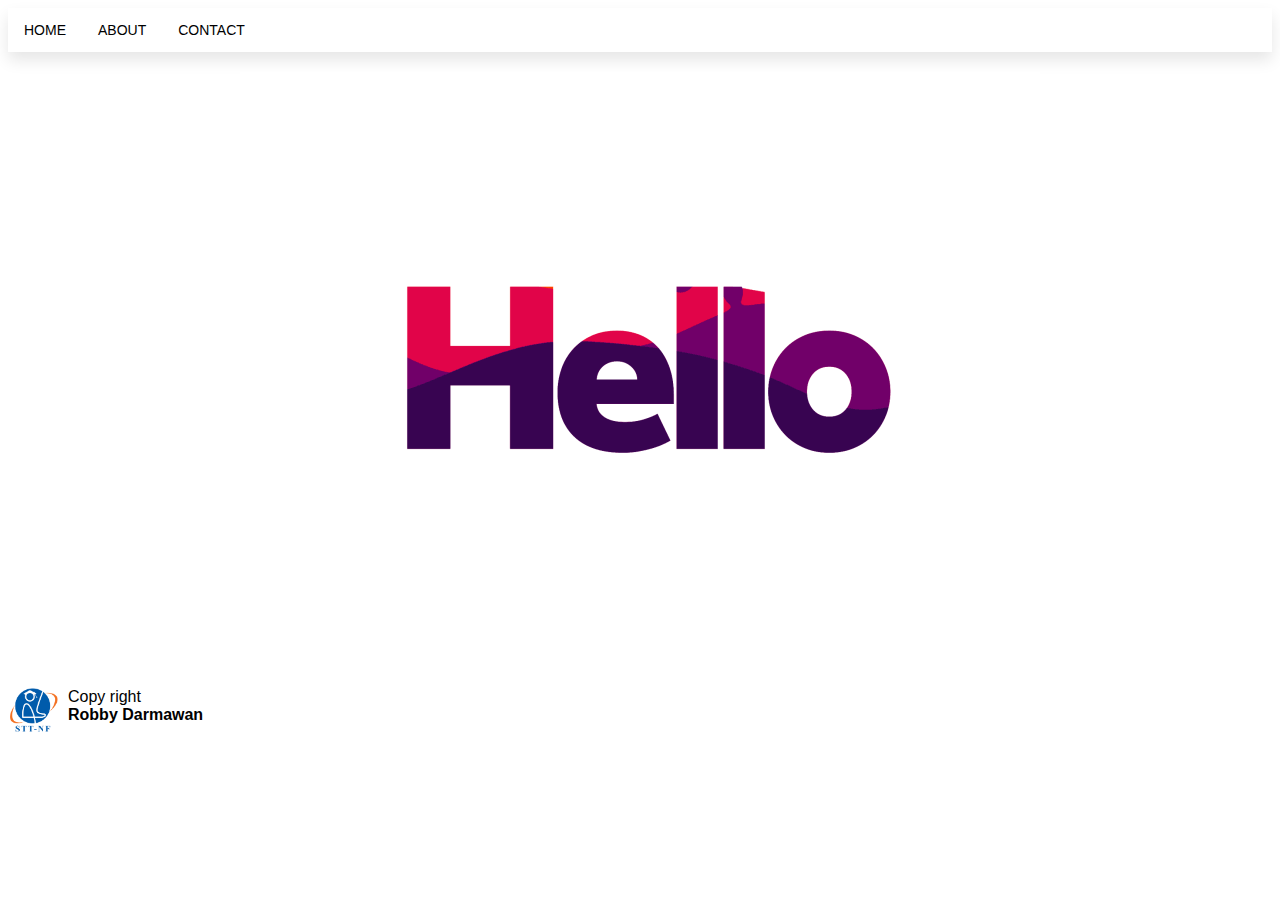
<file: index.html>
<!DOCTYPE html>
<html>

<head>
    <meta charset="utf-8">
    <meta http-equiv="X-UA-Compatible" content="IE=edge">
    <title></title>
    <link rel="stylesheet" href="css/style.css" type="text/css">
</head>

<body>
    <section>
        <nav class="navbar">
            <div class="nav-menu">
                <a href="index.html">HOME</a>
                <a href="about.html">ABOUT</a>
                <a href="contact.html">CONTACT</a>
            </div>
        </nav>
    </section>
    <section>
        <img class="img-animate" src="img/G1.gif" alt="">
    </section>
    <section>
        <footer>
            <div class="footer">
                <p><img src="img/logo.png" width="50px" style="float: left; margin-right: 10px;" alt=""> Copy right
                    <br><b>Robby Darmawan<b></p>
            </div>
        </footer>
    </section>
</body>

</html>
</file>
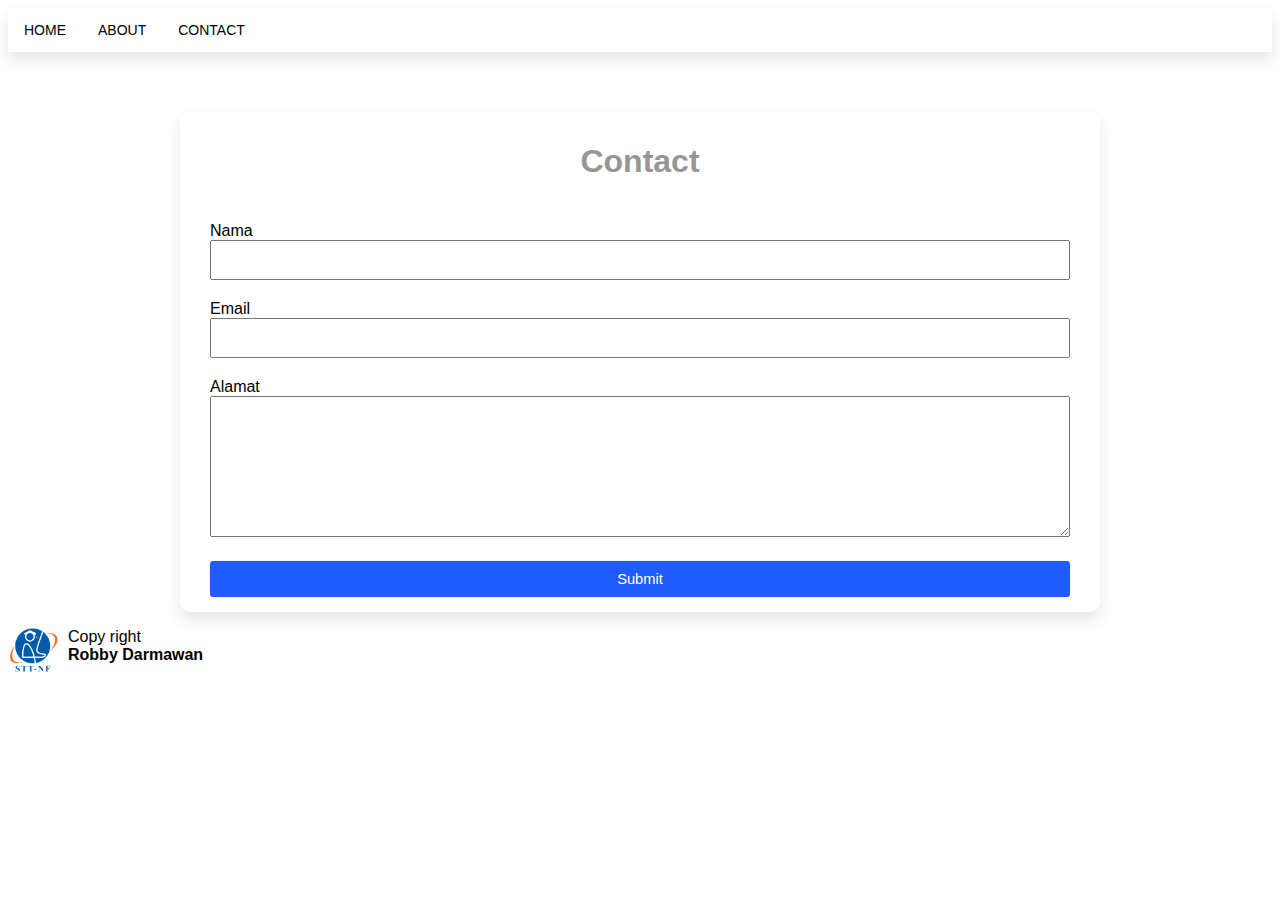
<file: contact.html>
<!DOCTYPE html>
<html>

<head>
    <meta charset="utf-8">
    <meta http-equiv="X-UA-Compatible" content="IE=edge">
    <title></title>
    <link rel="stylesheet" href="css/style.css" type="text/css">
</head>

<body>
    <section>
        <nav class="navbar">
            <div class="nav-menu">
                <a href="index.html">HOME</a>
                <a href="about.html">ABOUT</a>
                <a href="contact.html">CONTACT</a>
            </div>
        </nav>
    </section>
    <section>
        <div class="card-content">
            <h1>Contact</h1>
        <form action="" id="form">
            <label>Nama</label>
            <input class="form_control" type="text" name="" id="">
            <label>Email</label>
            <input class="form_control" type="email" name="" id="">
            <label>Alamat</label>
            <textarea class="form_control" name="" id="" cols="30" rows="7"></textarea>
            <button type="submit" class="button">Submit</button>
        </form>
        </div>

    </section>
    <section>
        <footer>
            <div class="footer">
                <p><img src="img/logo.png" width="50px" style="float: left; margin-right: 10px;" alt=""> Copy right <br><b>Robby Darmawan<b></p>
            </div>
        </footer>
    </section>
</body>

</html>
</file>
<file: css/style.css>
body{
    font-family: 'Hind', sans-serif;
    color: aliceblue;
} 
.navbar{
    overflow: hidden;
    box-shadow: 0px 8px 16px 0px rgba(0,0,0,0.1);
}
.navbar img{
    float: right;
    padding-top: 1%;
    padding-bottom: 1%;
}
.nav-menu a {
    float: left;
    font-size: 14px;
    color: rgb(0, 0, 0);
    text-align: center;
    padding: 14px 16px;
    text-decoration: none; 
}
.nav-menu a:hover{
    background-color: rgb(70, 70, 70);
    color: aliceblue;
}
.card-content{
    background-color: white;
    border-radius: 10px;
    box-shadow: 0px 8px 16px 0px rgba(0,0,0,0.1);
    display: block;
    margin: auto;
    padding: 10px;
    width:900px;
    margin-top: 60px;
    color: black;
    text-align: justify;
    height: 480px;
}
.card-content article{
    margin: 20px;
    font-size: 11pt;
}
.card-content article h1{
    color: rgb(150, 150, 150);
}
.card-content h1{
    color: rgb(150, 150, 150);
    text-align: center;
}
.card-content img{
    width: 300px;
    border-top-left-radius:5px ;
    border-bottom-left-radius: 5px;
    float: left;
    margin: 20px;
    
}
.img-animate{
    display: block;
    margin: auto;
    width: 900px max-content;
    margin-top: 20px;
    /* background-size: ; */
}
.footer {
    /* margin-top: 90px; */
    color: black;
}
#form{
    padding: 20px;
}
.form_control{
	box-sizing : border-box;
	width: 100%;
	padding: 10px;
	font-size: 11pt;
	margin-bottom: 20px;
}
.button{
	background: #215cff;
	color: white;
	font-size: 11pt;
	width: 100%;
	border: none;
	border-radius: 3px;
	padding: 10px 20px;
}
</file>
